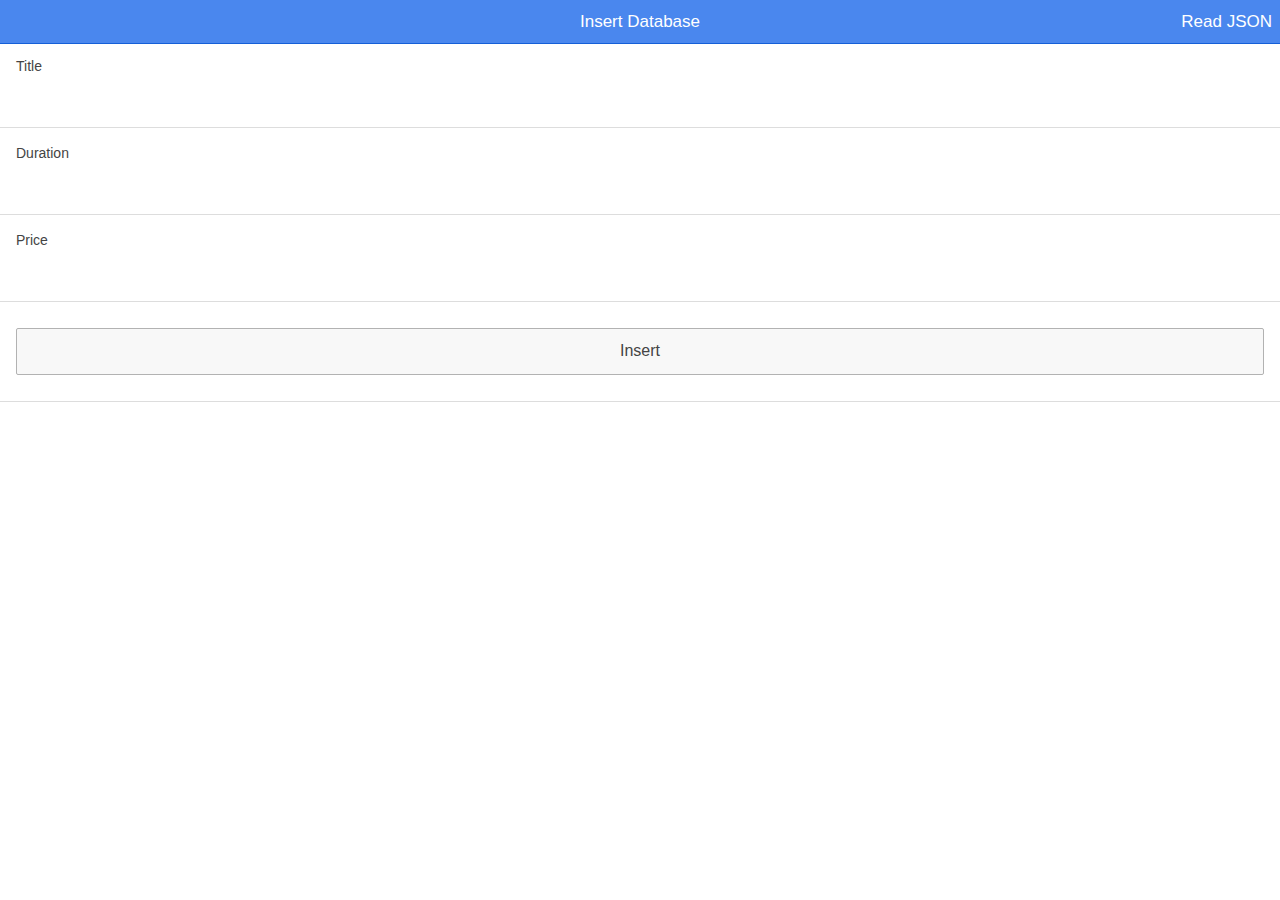
<file: index.html>
<html>
<head>
    <link rel="stylesheet" type="text/css" href="css/ionic.css">
    <script type="text/javascript" src="js/jquery.js"></script>
    <script type="text/javascript">
    $(document).ready(function()
    {
        $("#insert").click(function(){
            var title=$("#title").val();
            var duration=$("#duration").val();
            var price=$("#price").val();
            var dataString="title="+title+"&duration="+duration+"&price="+price+"&insert=";
            
            if($.trim(title).length>0 & $.trim(duration).length>0 & $.trim(price).length>0)
            {
           
                $.ajax({
                    type: "POST",
                    //url: "http://phonegappro.esy.es/test/insert.php",
                    url:'http://ec2-52-37-73-110.us-west-2.compute.amazonaws.com/app/insert.php',
                    data: dataString,
                    crossDomain: true,
                    cache: false,
                    beforeSend: function(){ $("#insert").val('Connecting...');},
                     error: function(){
                                        alert("error petici�n ajax");
                                  },
                    success: function(data){
                        if(data=="ok")
                        {
                            alert("inserted");
                            $("#insert").val('Insert');
                        }
                        else if(data=="error")
                        {
                            alert("error");
                             $("#insert").val('Insert');
                        }
                    }
                });
            }return false;
              
        });
    });
    </script>
</head>
<body>
    <div class="bar bar-header bar-positive" style="margin-bottom:80px;">
        <h1 class="title">Insert Database</h1>
        <a class="button button-clear" href="readjson.html">Read JSON</a>
    </div><br/><br/>
    <div class="list">
        <input type="hidden" id="id" value=""/>
        <div class="item">
            <label>Title</label>
            <input type="text" id="title" value=""/>
        </div>
        <div class="item">
            <label>Duration</label>
            <input type="text" id="duration" value=""/>
        </div>
        <div class="item">
            <label>Price</label>
            <input type="text" id="price" value=""/>
        </div>
        <div class="item">
            <input type="button" id="insert" class="button button-block" value="Insert"/>
        </div>
    </div>
</body>
</html>
</file>
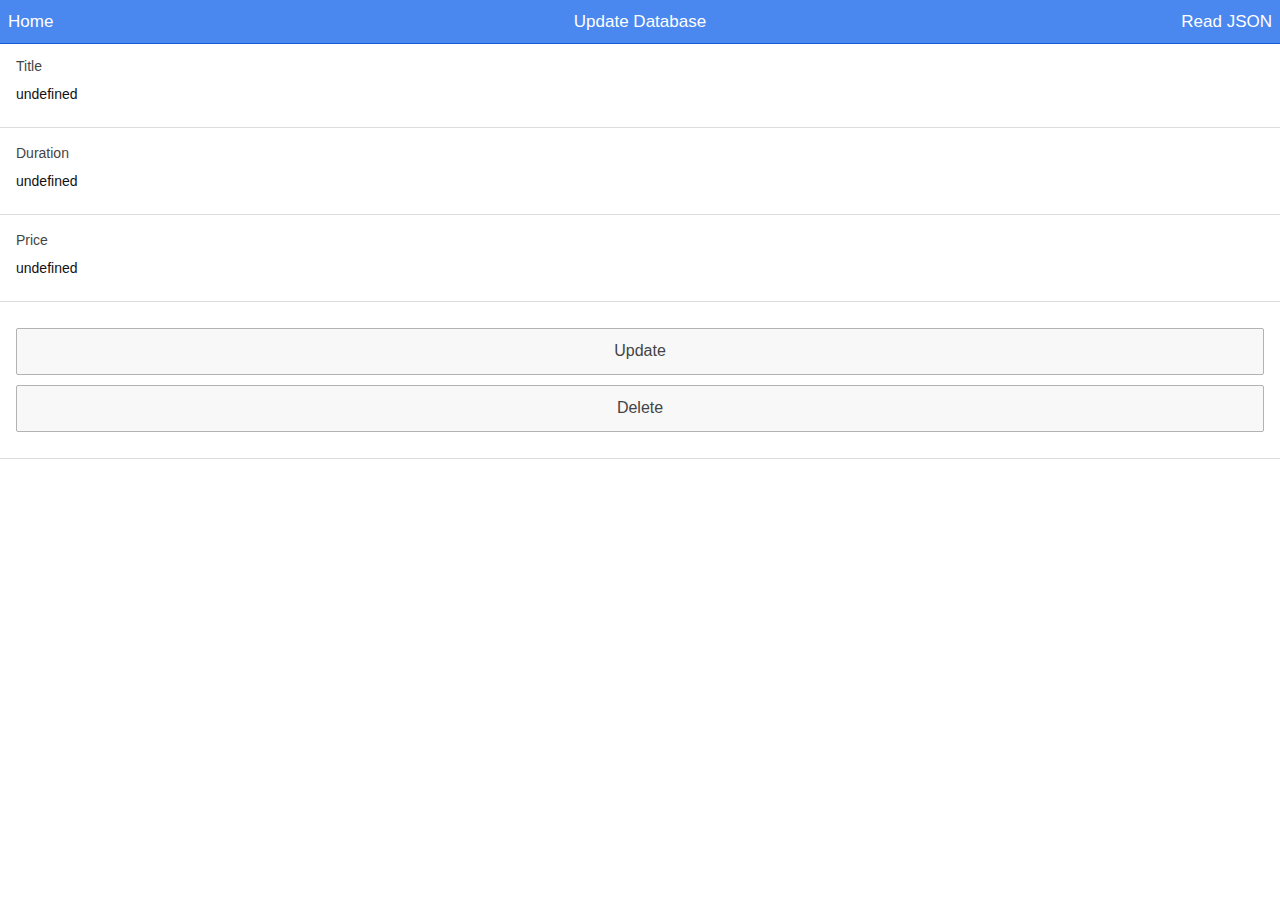
<file: form.html>
<html>
<head>
	<link rel="stylesheet" type="text/css" href="css/ionic.css">
	<script type="text/javascript" src="js/jquery.js"></script>
	<script type="text/javascript" src="js/geturi.js"></script>
	<script type="text/javascript">
	$(document).ready(function(){
		var id = decodeURI(getUrlVars()["id"]);
		var title = decodeURI(getUrlVars()["title"]);
		var duration = decodeURI(getUrlVars()["duration"]);
		var price = decodeURI(getUrlVars()["price"]);
		$("#id").val(id);
		$("#title").val(title);
		$("#duration").val(duration);
		$("#price").val(price);
		$("#update").click(function(){
			var id=$("#id").val();
			var title=$("#title").val();
			var duration=$("#duration").val();
			var price=$("#price").val();
			var dataString="id="+id+"&title="+title+"&duration="+duration+"&price="+price+"&update=";
			$.ajax({
                    type: "POST",
                    //url: "http://phonegappro.esy.es/test/update.php",
                    url:"http://eeduard2.webcindario.com/update.php",
                    data: dataString,
                    crossDomain: true,
                    cache: false,
                    beforeSend: function(){ $("#update").val('Connecting...');},
                    success: function(data){
                        if(data=="ok")
                        {
                            alert("Updated");
                            $("#update").val("Update");
                        }
                        else if(data=="error")
                        {
                            alert("error");
                        }
                    }
                });
			
		});
		$("#delete").click(function(){
			var id=$("#id").val();
			var dataString="id="+id+"&delete=";
			$.ajax({
                    type: "GET",
                    //url: "http://phonegappro.esy.es/test/delete.php",
                    url:"http://eeduard2.webcindario.com/delete.php",
                    data: dataString,
                    crossDomain: true,
                    cache: false,
                    beforeSend: function(){ $("#delete").val('Connecting...');},
                    success: function(data){
                        if(data=="ok")
                        {
                            alert("Deleted");
                            $("#delete").val("Delete");
                        }
                        else if(data=="error")
                        {
                            alert("error");
                        }
                    }
                });
			
		});
	});
	</script>
</head>
<body>
	<div class="bar bar-header bar-positive" style="margin-bottom:80px;">
		<a href="index.html" class="button button-clear">Home</a>
		<h1 class="title">Update Database</h1>
		<a class="button button-clear" href="readjson.html">Read JSON</a>
	</div><br/><br/>
	<div class="list">
		<input type="hidden" id="id" value=""/>
		<div class="item">
			<label>Title</label>
			<input type="text" id="title" value=""/>
		</div>
		<div class="item">
			<label>Duration</label>
			<input type="text" id="duration" value=""/>
		</div>
		<div class="item">
			<label>Price</label>
			<input type="text" id="price" value=""/>
		</div>
		<div class="item">
			<input type="button" id="update" class="button button-block" value="Update"/>
			<input type="button" id="delete" class="button button-block" value="Delete"/>
		</div>
	</div>
		
</body>
</html>
</file>
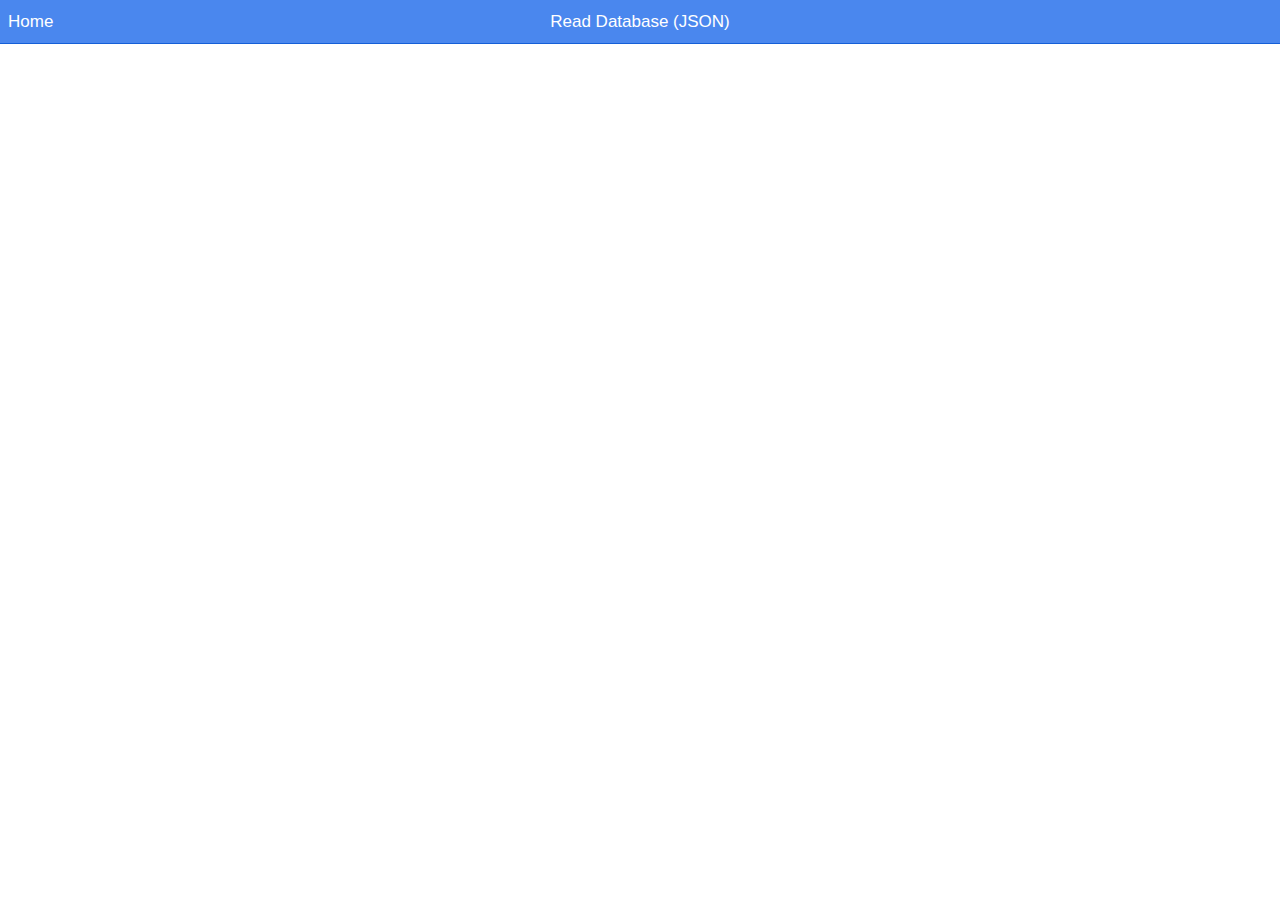
<file: readjson.html>
<html>
<head>
 <link rel="stylesheet" type="text/css" href="css/ionic.css">
 <script type="text/javascript" src="js/jquery.js"></script>
 <script type="text/javascript">
 $(document).ready(function()
 {
 var url="json.php";
 $.getJSON(url,function(result){
 console.log(result);
 $.each(result, function(i, field){
 var id=field.id;
 var title=field.title;
 var duration=field.duration;
 var price=field.price;
 $("#listview").append("<a class='item' href='form.html?id="+id+"&title="+title+"&duration="+duration+"&price="+price+"'><span class='item-note'>$"+price+"</span><h2>"+ title + " </h2><p>"+ duration +"</p></a>");
 });
 });
 });
 </script>
</head>
<body>
 <div class="bar bar-header bar-positive" style="margin-bottom:80px;">
 <a href="index.html" class="button button-clear">Home</a>
 <h1 class="title">Read Database (JSON)</h1>
 </div><br/><br/>
 <ul class="list" id="listview">
 </ul>
</body>
</html>
</file>
